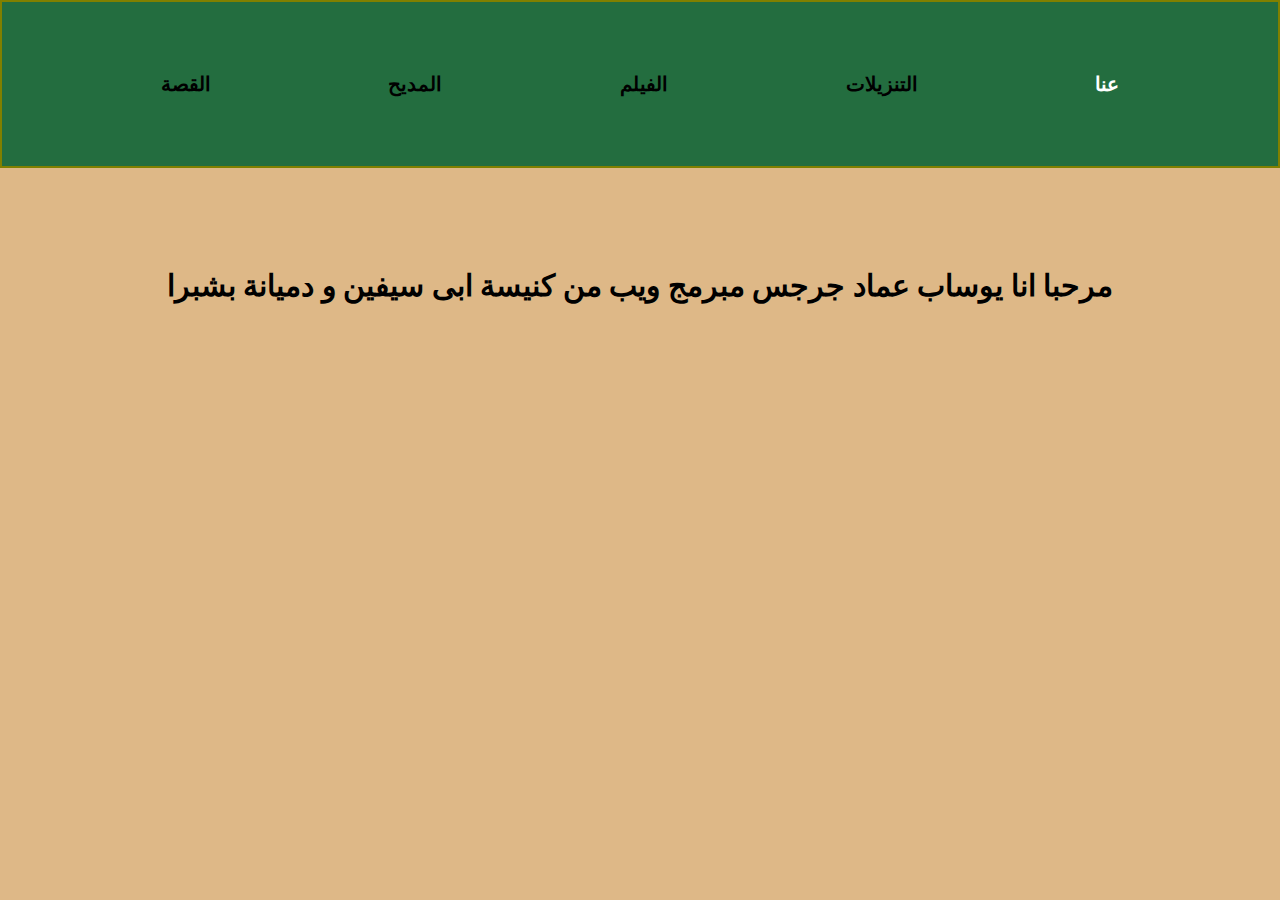
<file: about us.html>
<!DOCTYPE html>
<html>
    <head>
        <link rel="stylesheet" href="design.css">
    </head>
    <body>
        <div class="container">
            <div class="item"><a href="story.html">القصة</a></div>
            <div class="item"><a href="praise.html">المديح</a></div>
            <div class="item"><a href="film.html">الفيلم</a></div>
            <div class="item"><a href="downloads.html">التنزيلات</a></div>
            <a class="loon" href="#">عنا</a>
        </div>
        <p class="we">مرحبا انا يوساب عماد جرجس مبرمج ويب من كنيسة ابى سيفين و دميانة بشبرا</p>    
    </body>
</html>
</file>
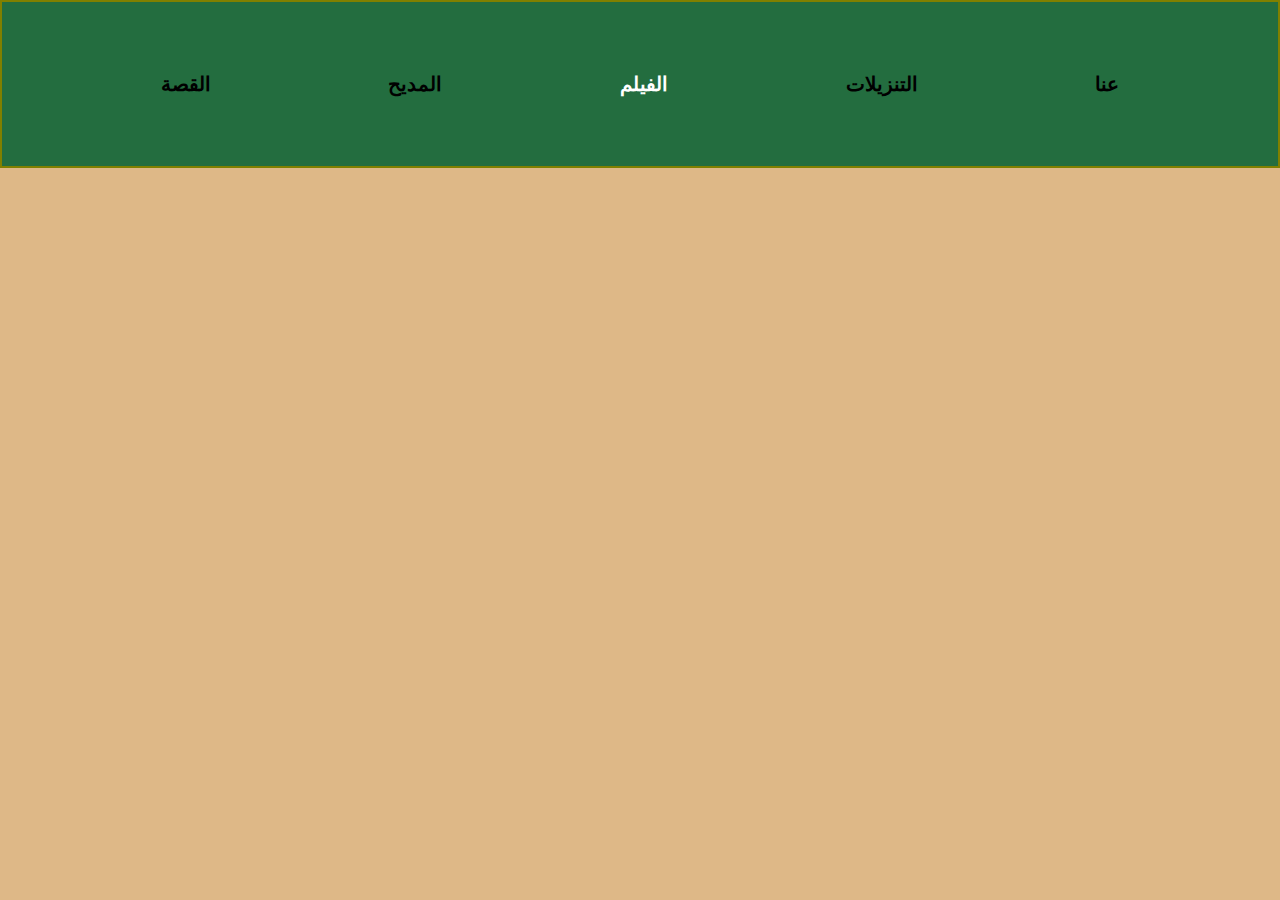
<file: film.html>
<!DOCTYPE html>
<html>
    <head>
        <link rel="stylesheet" href="design.css">
    </head>
    <body>
        <div class="container">       
            <div class="item"><a href="story.html">القصة</a></div>
            <div class="item"><a href="praise.html">المديح</a></div>
            <a class="loon"href="#">الفيلم</a>
            <div class="item"><a href="downloads.html">التنزيلات</a></div>
            <div class="item"><a href="about us.html">عنا</a></div>
        </div>
        <center>
        <iframe class="video" width="560" height="315" src="https://www.youtube.com/embed/IQGJZjSTYeY?start=300" title="YouTube video player" frameborder="0" allow="accelerometer; autoplay; clipboard-write; encrypted-media; gyroscope; picture-in-picture" allowfullscreen></iframe>    
        </center>
    </body>
</html>
</file>
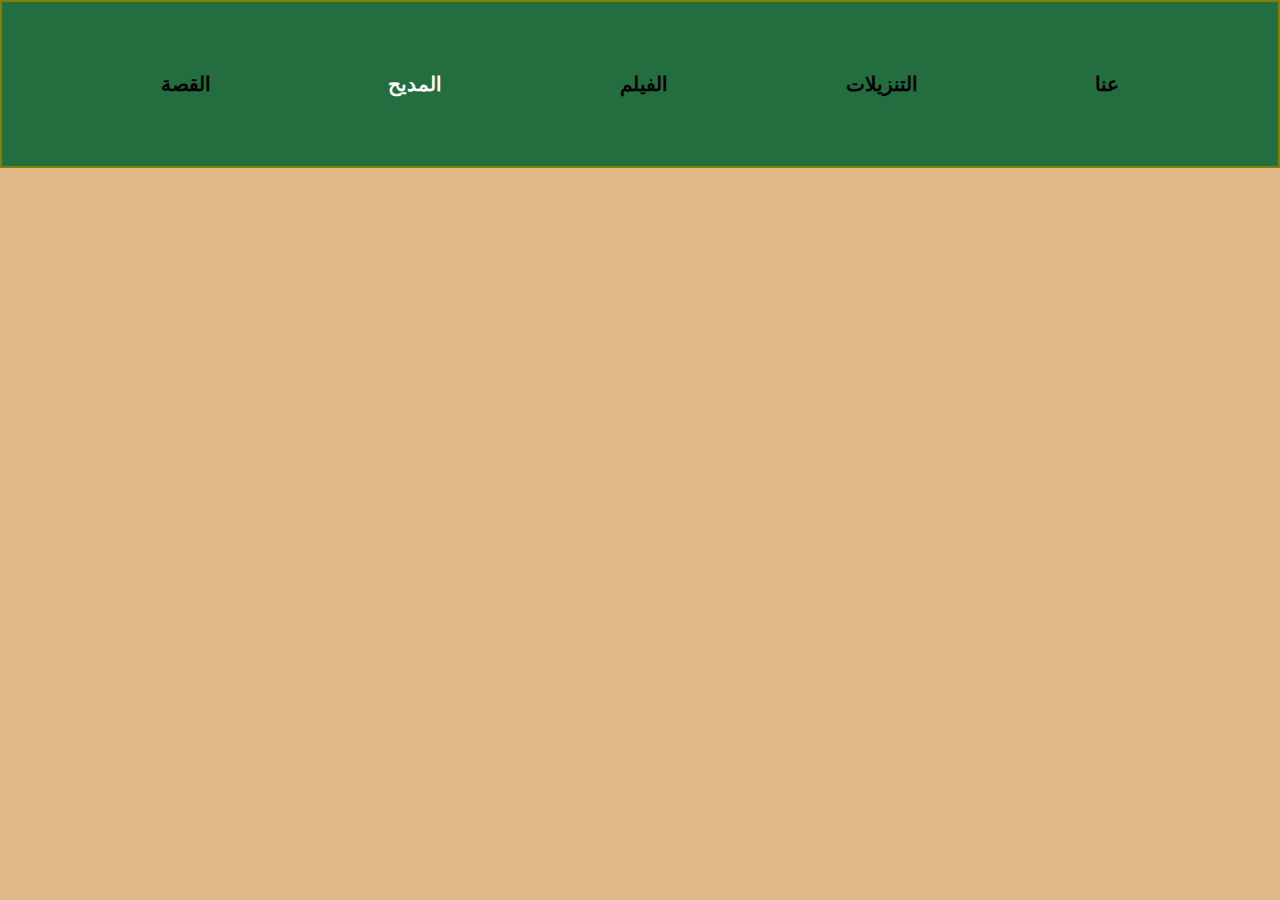
<file: praise.html>
<!DOCTYPE html>
<html>
    <head>
        <link rel="stylesheet" href="design.css">
    </head>
    <body>
        <div class="container">
           
            <div class="item"><a href="story.html">القصة</a></div>
            <a class="loon"href="#">المديح</a>
            <div class="item"><a href="film.html">الفيلم</a></div>
            <div class="item"><a href="downloads.html">التنزيلات</a></div>
            <div class="item"><a href="about us.html">عنا</a></div>
        </div>    
    </body>
</html>
</file>
<file: design.css>
.container{
    display: flex;
    justify-content: center;
    padding: 70px;
    border: 2px solid olive;
    width: auto;
    background-color:rgb(35, 109, 63);
    margin-top: auto;
    margin-left: auto;
    margin-right: auto;
    margin-bottom: auto;
    height: 80%;

}
body{
    background-color: burlywood;
    height: 100%;
}
.item{
    color:white;
    width: auto;
    font-size: 20px;
    font-weight: bold;
    text-align: center;
    margin: auto;
}
a {
    text-decoration: none;
    color:black;

}
img{
    display: block ;
    width: auto;
    margin-left: auto;
    margin-right: auto;
    width: 30%;
    padding: 60px;
}
* {
    margin:0;
    padding:0;
  }
.loon{
    color:white;
    width: auto;
    font-size: 20px;
    font-weight: bold;
    text-align: center;
    margin: auto;
}
.we{
    text-align: center;
    font-size: 30px;
    font-weight: bold;
    color:black;
    width: auto;
    padding: 100px;
}
.links{
    color: blue;
    font-size: 30px;
    font-weight: bold;
    text-align: center;
    width: auto;
}
.video{
    padding: 200px;
    margin-right: auto;
    margin-left: auto;
    margin-top: auto;
    margin-bottom: auto;
}
.klam{
    font-size: 40px;
    color: black;
    width: auto;
    text-align: right;
    margin-right:auto ;
    margin-left: auto;
}
h1{
    font-weight: bold;
    font-size: 40px;
    color: black;
    width: auto;
    text-align: right;
    width: auto;
    margin-right: auto;
    margin-left: auto;
    padding: 50px;
}
</file>
